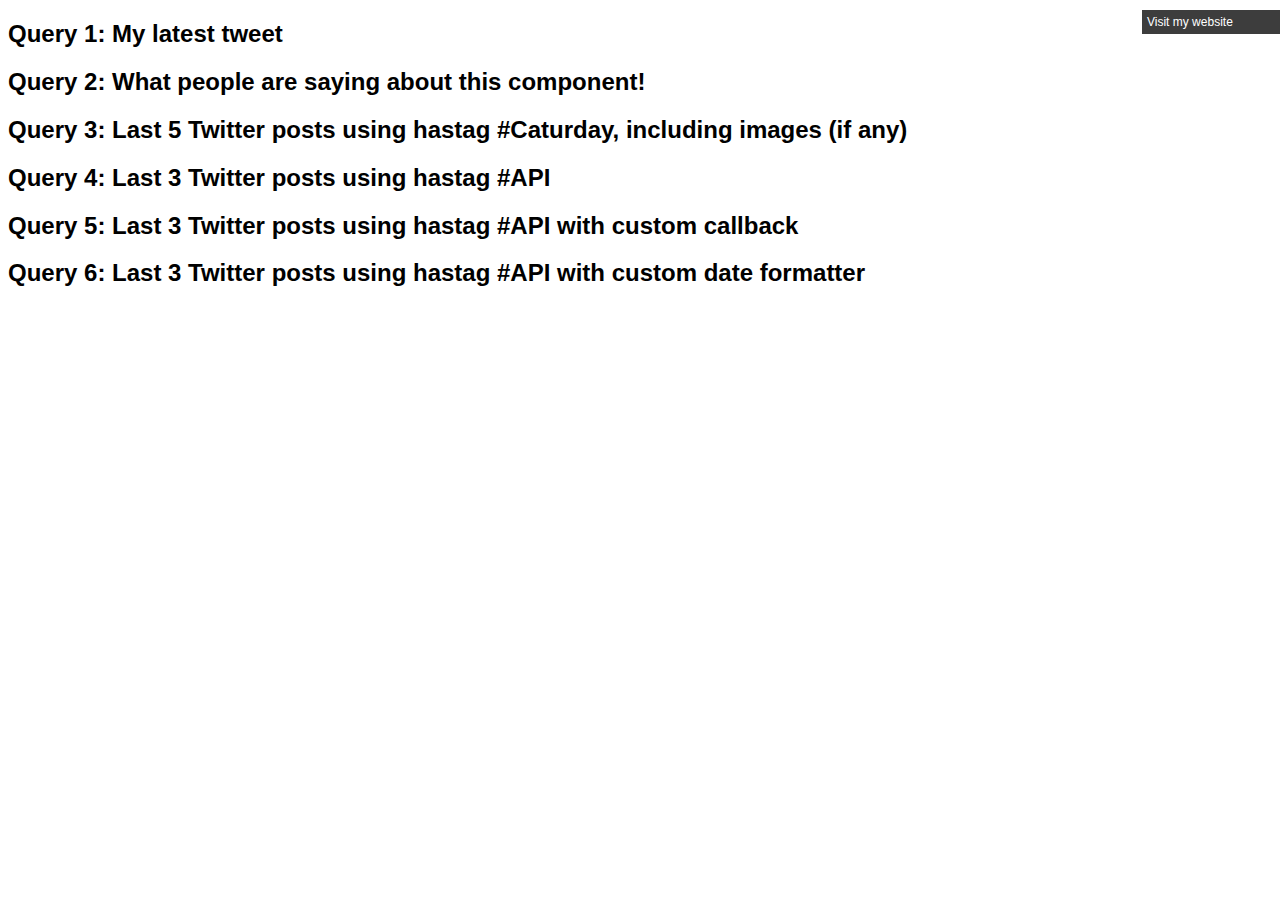
<file: Twitter/index.html>
<!DOCTYPE html>
<html>
  <head>
    <meta http-equiv="Content-Type" content="text/html; charset=utf-8" />
    <meta name="keywords" content="Twitter API Fetcher" />
    <meta name="description" content="Allows you to fetch your twitter posts without using the 1.1 API. Pure JavaScript! Learn more and get updates at: http://www.jasonmayes.com/projects/twitterApi/" />
    <meta name="author" content="Jason Mayes" />
    <title>Twitter Post Fetcher by Jason Mayes</title>
    <link href="css/style.css" rel="stylesheet" type="text/css" />
  </head>
  <body>
    <a id="linkage" href="http://www.jasonmayes.com/projects/twitterApi/" target="_blank">Visit my website</a>
    <h2>Query 1: My latest tweet</h2>
    <div id="example1"></div>
    <h2>Query 2: What people are saying about this component!</h2>
    <div id="example2"></div>
    <h2>Query 3: Last 5 Twitter posts using hastag #Caturday, including images (if any)</h2>
    <div id="example3"></div>
    <h2>Query 4: Last 3 Twitter posts using hastag #API</h2>
    <div id="example4"></div>
    <h2>Query 5: Last 3 Twitter posts using hastag #API with custom callback</h2>
    <div id="example5"></div>
    <h2>Query 6: Last 3 Twitter posts using hastag #API with custom date formatter</h2>
    <div id="example6"></div>



    <script type="text/javascript" src="js/twitterFetcher_min.js"></script>
    <script type="text/javascript" src="js/exampleUsage.js"></script>
  </body>
</html>
</file>
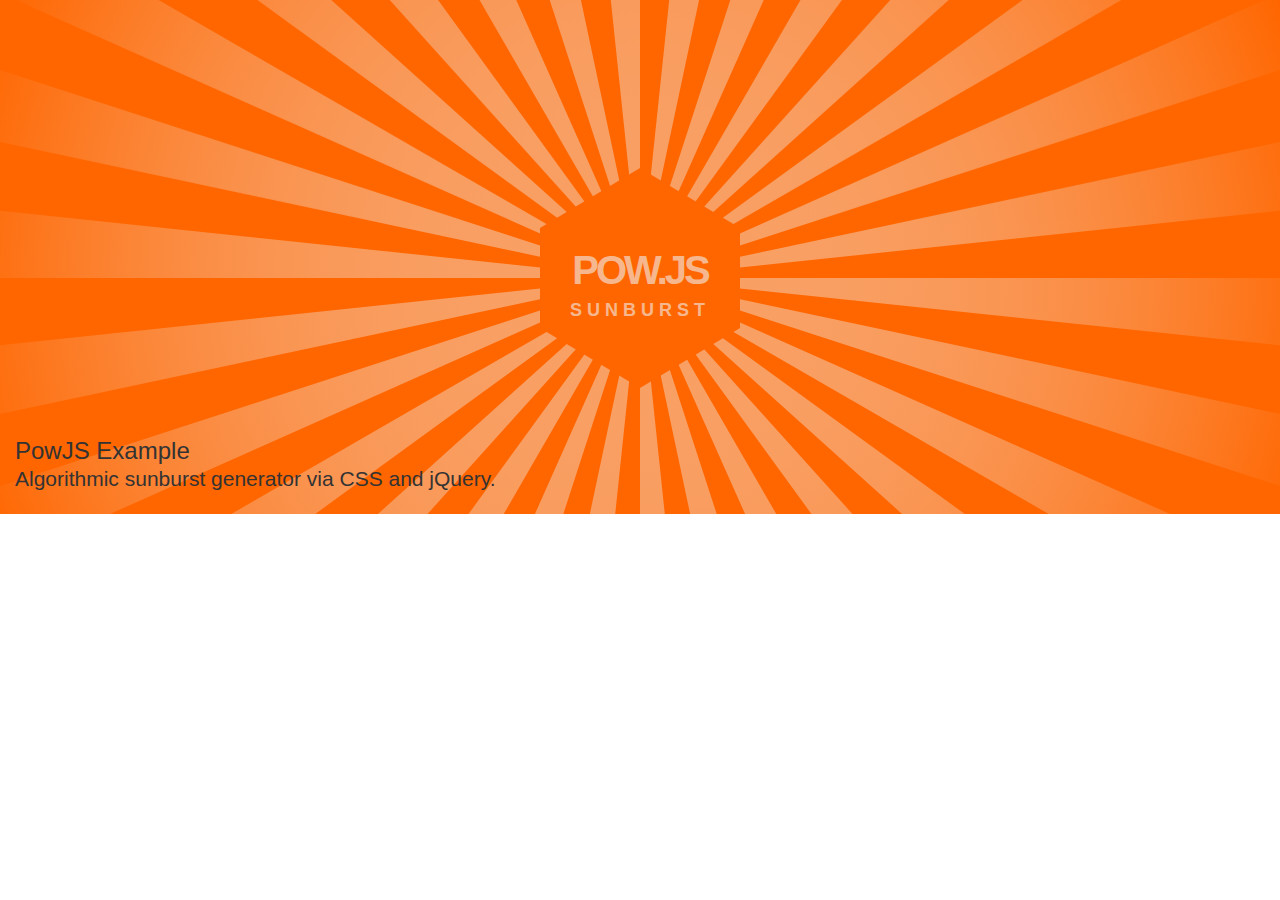
<file: snippets/bootply/powjs/index.html>
<!DOCTYPE html>
<html lang="en">
	<head>
		<meta http-equiv="content-type" content="text/html; charset=UTF-8">
		<meta charset="utf-8">
		<title>Sunburst</title>
		<meta name="generator" content="Bootply" />
		<meta name="viewport" content="width=device-width, initial-scale=1, maximum-scale=1">
		<link href="css/bootstrap.min.css" rel="stylesheet">
		<!--[if lt IE 9]>
			<script src="//html5shim.googlecode.com/svn/trunk/html5.js"></script>
		<![endif]-->
		<link href="css/styles.css" rel="stylesheet">
	</head>
	<body>
<div class="container">
  <div class="hex"></div>
  <div class="hex-overlay">
    <div class="hex-logo">Pow.js
      <p class="hex-text">sunburst</p>
    </div>
  </div>
</div>
<div class="container-fluid">
  <div class="row">
    <div class="col-md-12">
    <h3>PowJS Example <p class="lead">Algorithmic sunburst generator via CSS and jQuery.</p></h3>
    </div>
  </div>
</div>
	<!-- script references -->
		<script src="//ajax.googleapis.com/ajax/libs/jquery/2.0.2/jquery.min.js"></script>
		<script src="js/bootstrap.min.js"></script>
		<script src="js/scripts.js"></script>
	</body>
</html>
</file>
<file: Twitter/css/style.css>
/* 
* Example style!
* You can do whatever the hell you want on your site :-)
*/

body {
  font-family:Arial,"Liberation Sans",sans-serif;
}

h2 {
  clear:both;
}

p, a {
  font-size:9pt;
  margin:10px 0 0 0;
  color:#3d3d3d;
}

a, a:visited {
  color:#427fed;
}

a:hover {
  color:#82afff;
}

ul li {
  list-style:none;
  overflow:hidden;
  border:1px solid #dedede;
  margin:5px;
  padding:5px;
}

ul li:hover {
  background-color:#f0f3fb;
}

.user, .tweet, .timePosted {
  float:left;
}

.user {
  width:25%;
}

.tweet {
  width:50%;
}

.timePosted {
  width:15%;
}

.user {
  clear:left;
}

.user a {
 width: 100px;
}

.user span span {
  width:100px;
  display:block;
  margin-top:10px;
}

.user img, .user a > span {
  float:left;
}

.interact {
  float:left;
  width:10%;
  margin-top:-7px;
}

.interact a {
  margin-left:5px;
  float:left;
}

.user a > span {
  margin-left:10px;
}

.media img {
  max-width:250px;
  max-height:250px;
}

#linkage {
  position:fixed;
  top:0px;
  right:0px;
  background-color:#3d3d3d;
  color:#ffffff;
  text-decoration:none;
  padding:5px;
  width:10%;
  font-family:arial;
}
</file>
<file: snippets/bootply/powjs/css/styles.css>
.hex-text {
    font-size:18px;
    letter-spacing:5px;
    font-weight:800;
    text-align:center;
}
.hex-logo {
    color:rgba(240,240,240,0.6);
    font-size:40px;
    width:100%;
    text-align:center;
    position:relative;
    z-index:9;
    top:-78px;
    line-height:40px;
}

.hex-overlay {
  color:rgba(240,240,240,0.9);
  font-size:15px;
  width:100%;
  text-align:center;
  position:relative;
  z-index:11;
  text-transform:uppercase;
  letter-spacing:-3px;
  font-weight:bold;
}

.hex {
  width: 200px;
  height: 100px;
  position: relative;
  background: #ff6600;
  margin:0 auto;
  margin-top: 20%;
  -webkit-transition: all .3s ease;
  transition: all .3s ease;
}
.hex:before {
  content: "";
  position: absolute;
  border-bottom: 60px solid #ff6600;
  border-right: 100px solid transparent;
  border-left: 100px solid transparent;
  top: -60px;
  transition: all .3s ease;
  -webkit-transition: all .3s ease;
}
.hex:after {
  content: "";
  position: absolute;
  border-top: 60px solid #ff6600;
  border-right: 100px solid transparent;
  border-left: 100px solid transparent;
  bottom: -60px;
  transition: all .3s ease;
  -webkit-transition: all .3s ease;
}
</file>
